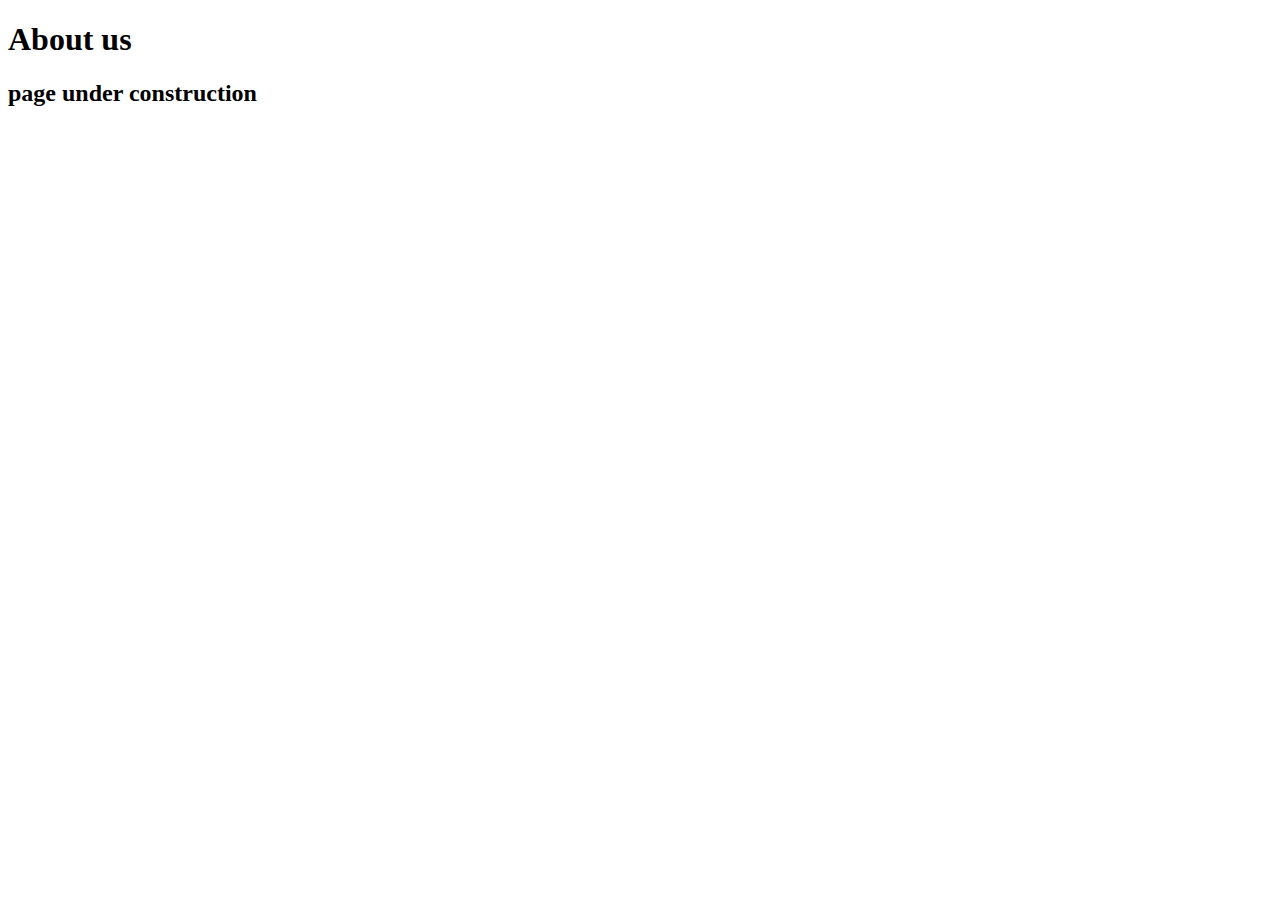
<file: about.html>
<!DOCTYPE html>
<html lang="en">
<head>
    <meta charset="UTF-8">
    <meta name="viewport" content="width=device-width, initial-scale=1.0">
    <title>About Us</title>
</head>
<body>
    <h1>About us</h1>
    <h2>page under construction</h2>
</body>
</html>
</file>
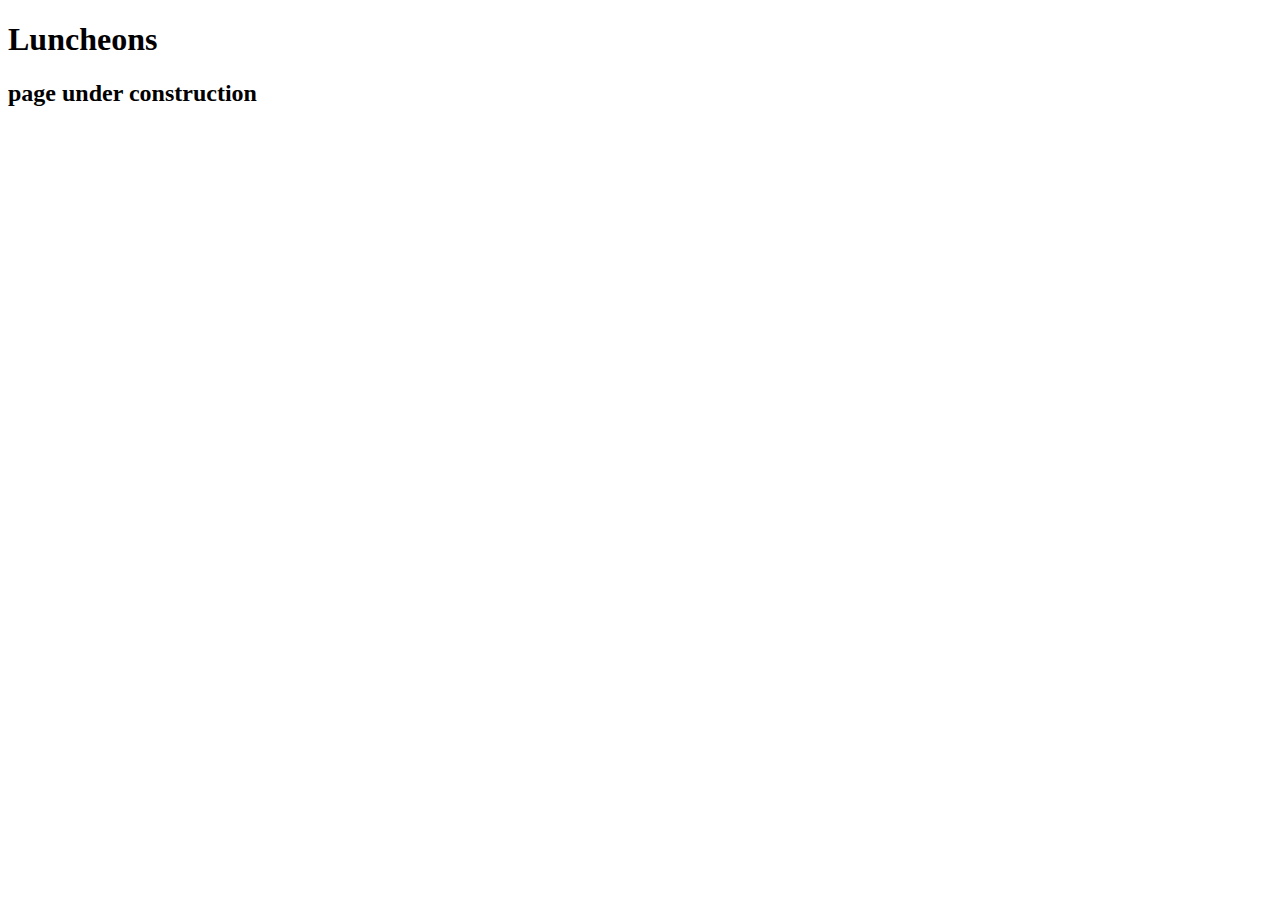
<file: luncheons.html>
<!DOCTYPE html>
<html lang="en">
<head>
    <meta charset="UTF-8">
    <meta name="viewport" content="width=device-width, initial-scale=1.0">
    <title>Luncheons</title>
</head>
<body>
    <h1>Luncheons</h1>
    <h2>page under construction</h2>
</body>
</html>
</file>
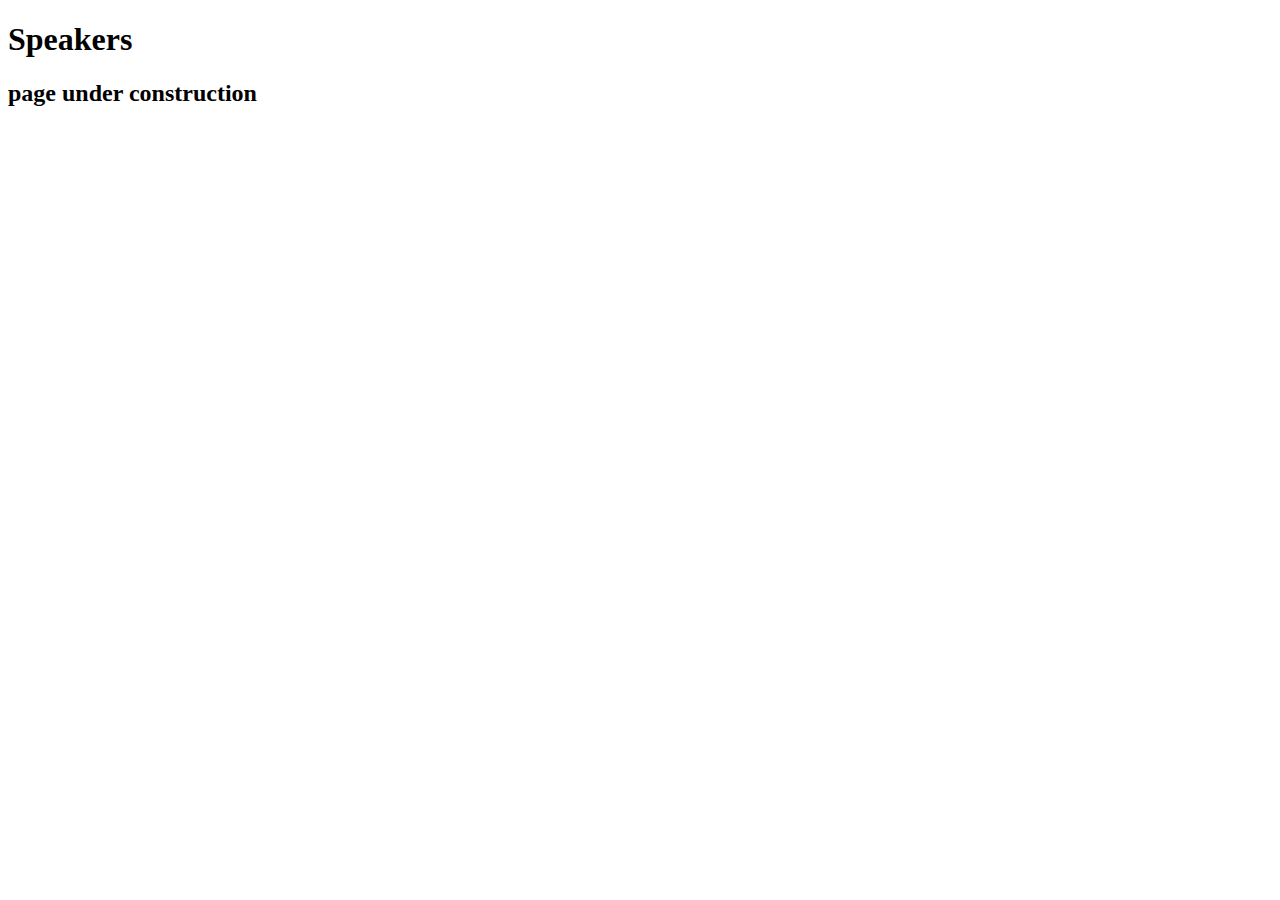
<file: speakers.html>
<!DOCTYPE html>
<html lang="en">
<head>
    <meta charset="UTF-8">
    <meta name="viewport" content="width=device-width, initial-scale=1.0">
    <title>Speakers</title>
</head>
<body>
    <h1>Speakers</h1>
    <h2>page under construction</h2>
</body>
</html>
</file>
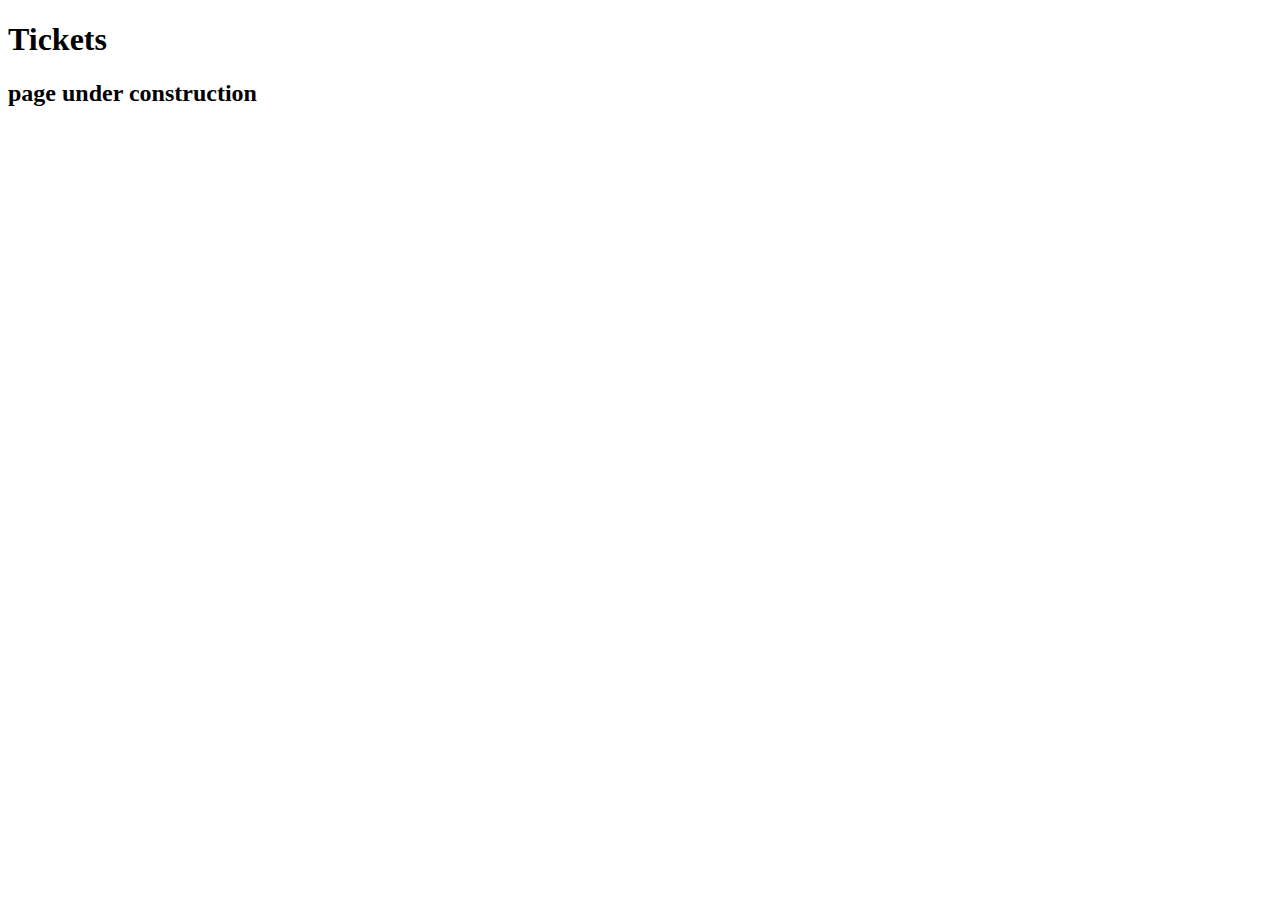
<file: tickets.html>
<!DOCTYPE html>
<html lang="en">
<head>
    <meta charset="UTF-8">
    <meta name="viewport" content="width=device-width, initial-scale=1.0">
    <title>Tickets</title>
</head>
<body>
    <h1>Tickets</h1>
    <h2>page under construction</h2>
</body>
</html>
</file>
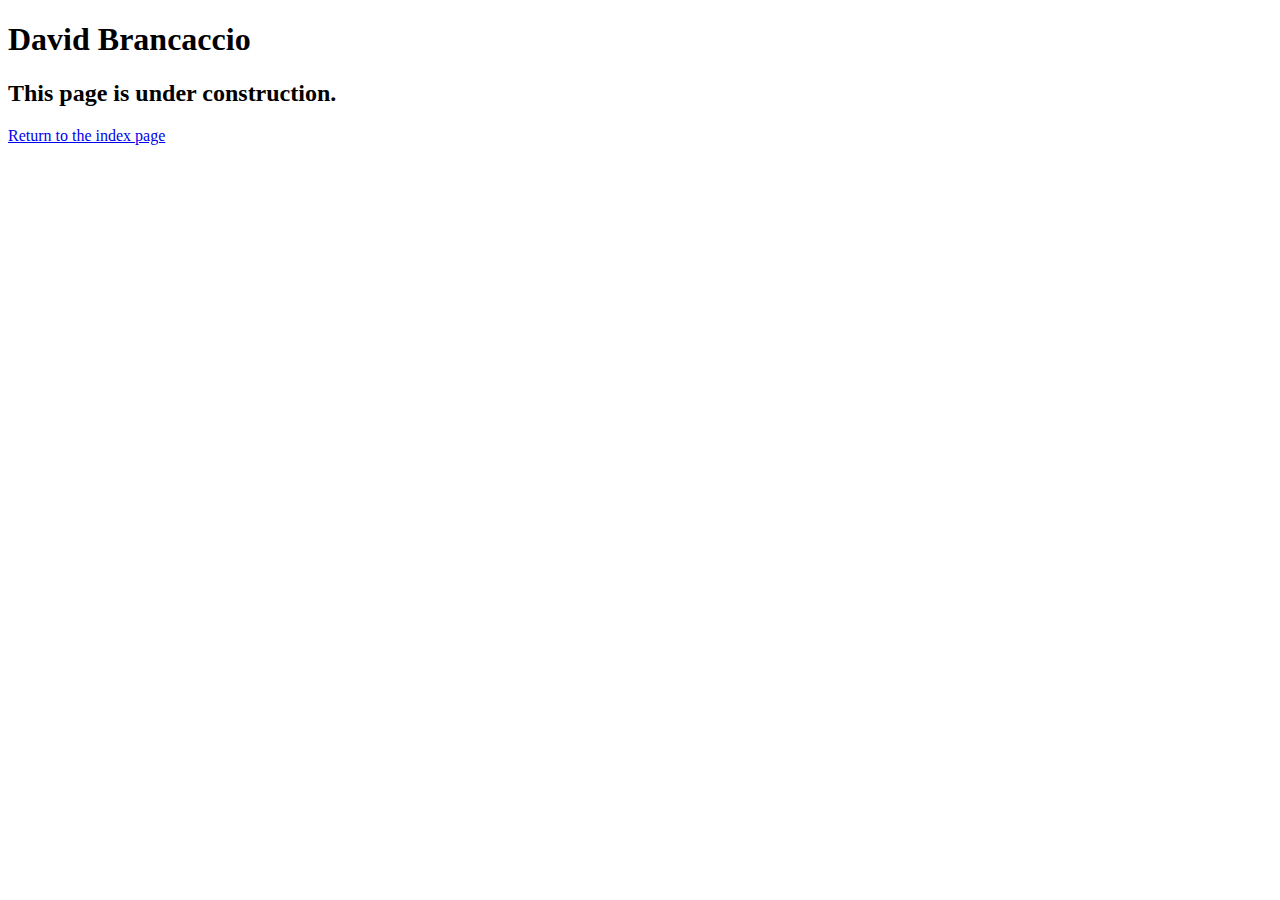
<file: speakers/brancaccio.html>
<!DOCTYPE html>
<html lang="en">

<head>
	<meta charset="utf-8">
	<title>San Joaquin Valley Town Hall</title>
	<link rel="shortcut icon" href="images/favicon.ico">
</head>

<body>
    <main>
	    <h1>David Brancaccio</h1>
	    <h2>This page is under construction.</h2>
		<p><a href="/index.html">Return to the index page</a></p>	        
    </main>
</body>

</html>
</file>
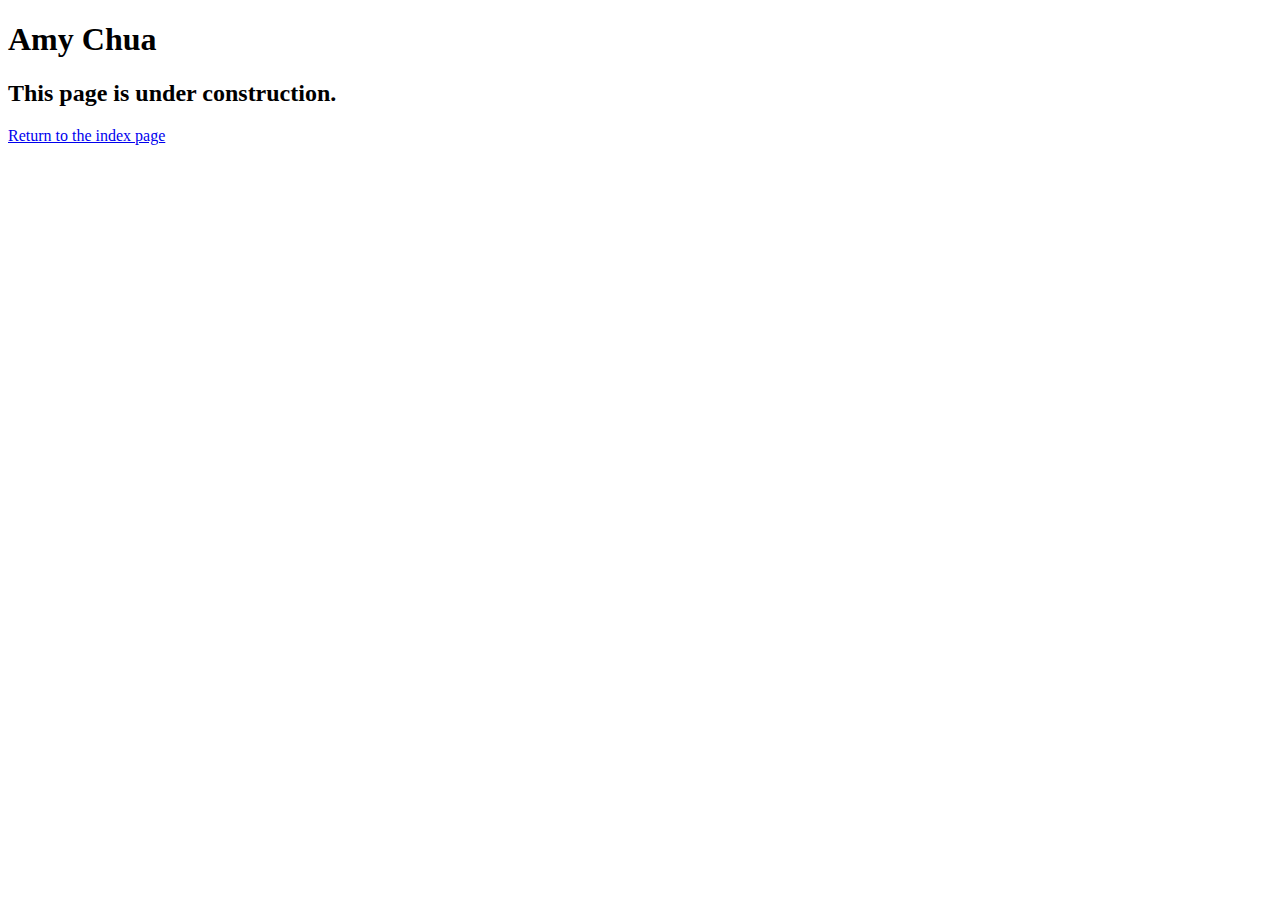
<file: speakers/chua.html>
<!DOCTYPE html>
<html lang="en">

<head>
	<meta charset="utf-8">
	<title>San Joaquin Valley Town Hall</title>
	<link rel="shortcut icon" href="images/favicon.ico">
</head>

<body>
	<main>
		<h1>Amy Chua</h1>
		<h2>This page is under construction.</h2>
		<p><a href="/index.html">Return to the index page</a></p>
	</main>
</body>

</html>
</file>
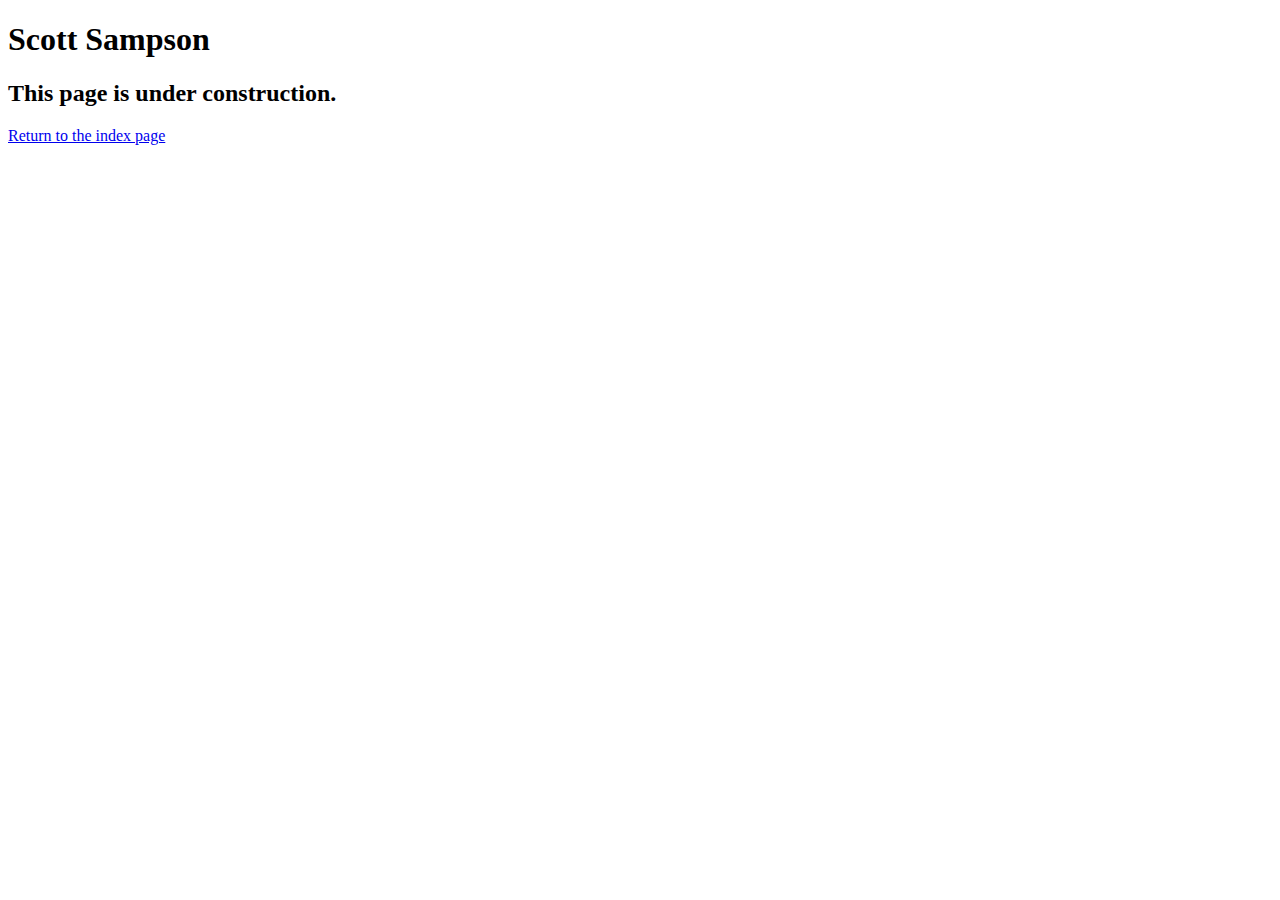
<file: speakers/sampson.html>
<!DOCTYPE html>
<html lang="en">

<head>
	<meta charset="utf-8">
	<title>San Joaquin Valley Town Hall</title>
	<link rel="shortcut icon" href="images/favicon.ico">
</head>

<body>
	<main>
		<h1>Scott Sampson</h1>
		<h2>This page is under construction.</h2>
		<p><a href="/index.html">Return to the index page</a></p>
	</main>
</body>

</html>
</file>
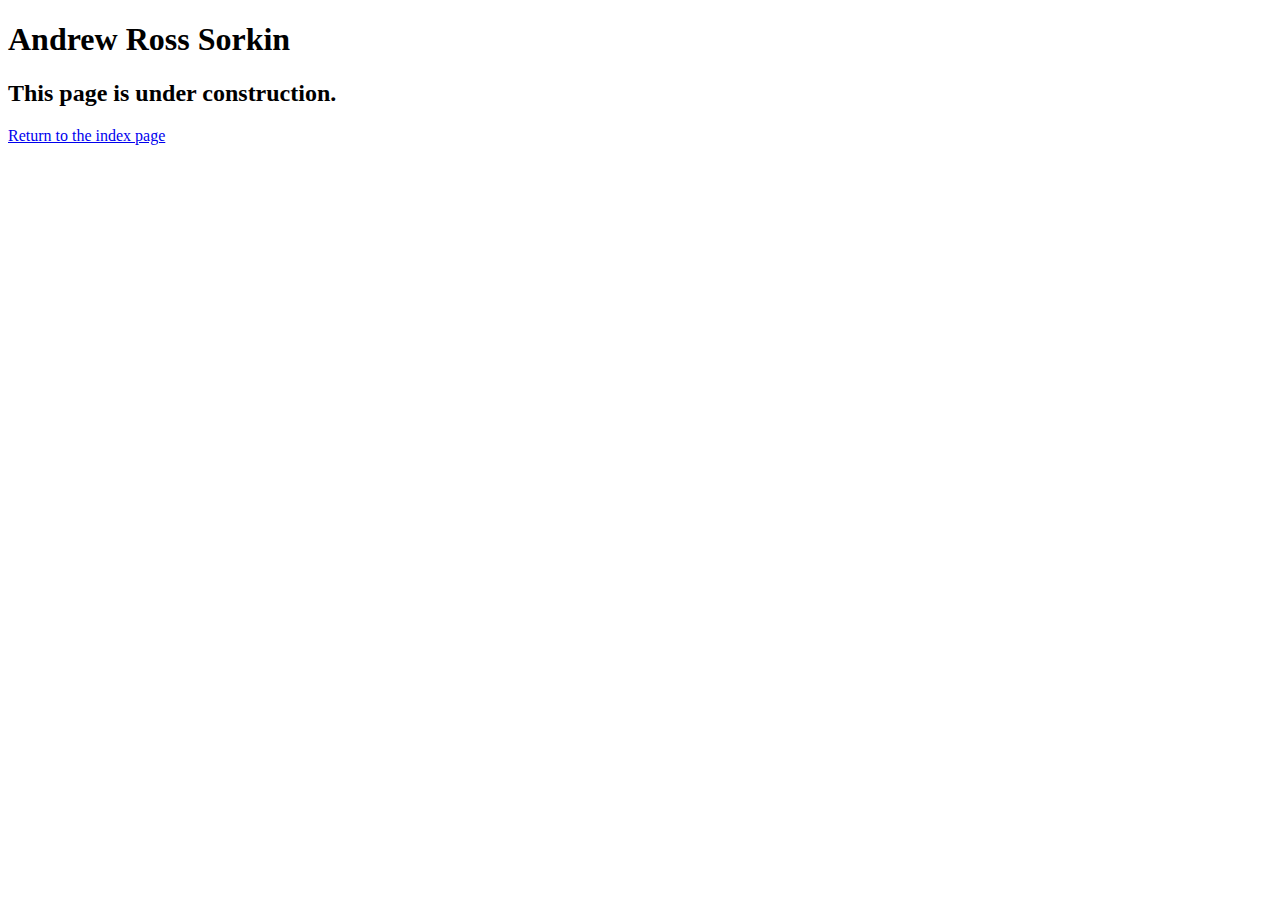
<file: speakers/sorkin.html>
<!DOCTYPE html>
<html lang="en">

<head>
	<meta charset="utf-8">
	<title>San Joaquin Valley Town Hall</title>
	<link rel="shortcut icon" href="images/favicon.ico">
</head>

<body>
	<main>
		<h1>Andrew Ross Sorkin</h1>
		<h2>This page is under construction.</h2>
		<p><a href="/index.html">Return to the index page</a></p>
	</main>
</body>

</html>
</file>
